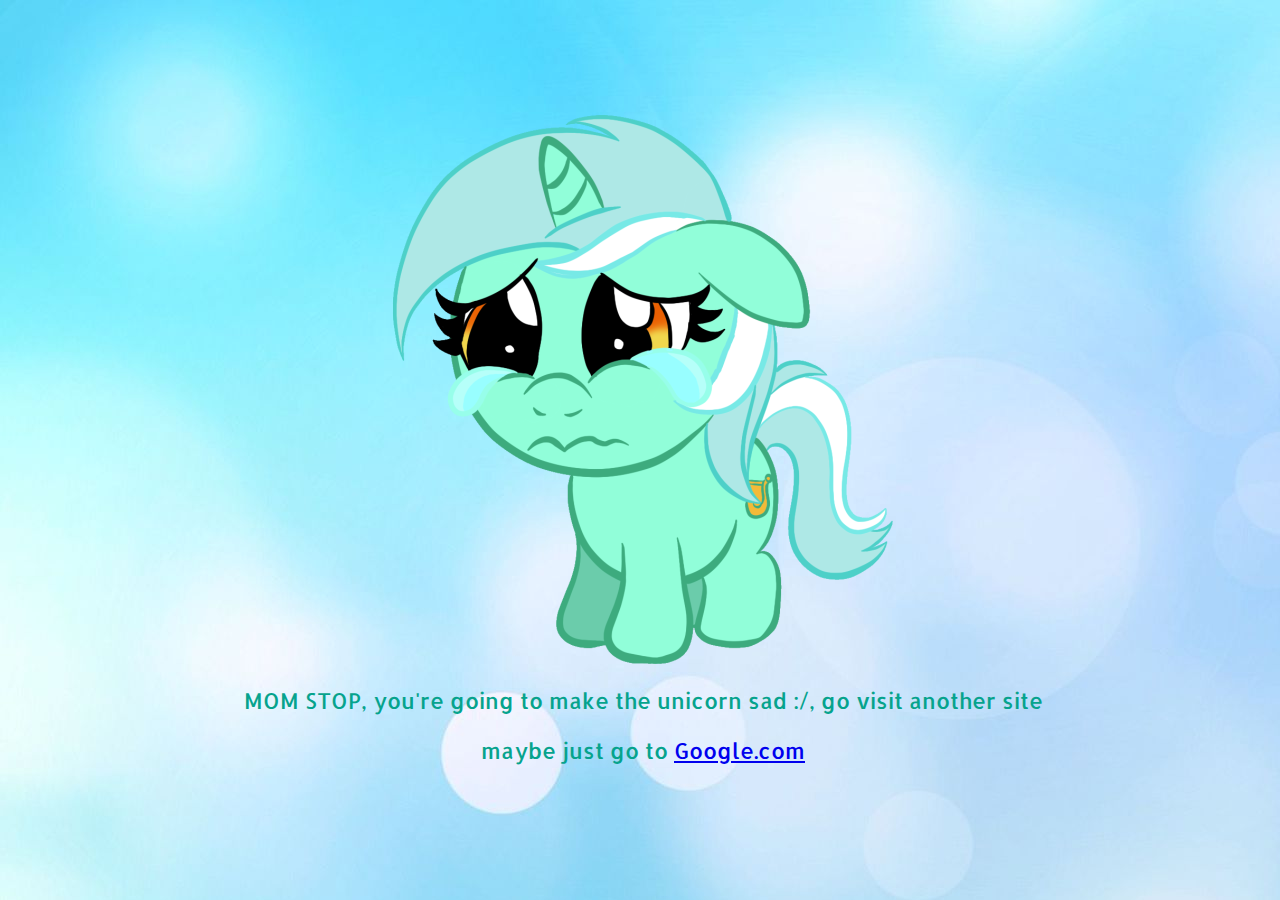
<file: html/blocked.html>
<html>
<title>URL BLOCKED</title>
<head>
    <link href='https://fonts.googleapis.com/css?family=Allerta' rel='stylesheet'>
    <link href='/static/css/blocked.css' rel='stylesheet'>
</head>

<body>
    <div class="Container">
        <div class="Content">
            <img src="/static/img/unicorn.png" alt="Sad Unicorn" />

            <p>MOM STOP, you're going to make the unicorn sad :/, go visit another site</p>
            <p>maybe just go to <a href="https://google.com.br">Google.com</a>
            </p>
        </div>
</body>

</html>
</file>
<file: static/css/blocked.css>
.Container {
    text-align: center;
}
.Container:before {
    content: '';
    height: 100%;
    display: inline-block;
    vertical-align: middle;
}
.Content {
    display: inline-block;
    vertical-align: middle;
}
body {
    font-family: 'Allerta';
    font-size: 22px;
    color: #06a38d;
    background-image: url("/static/img/background.jpg");
    background-repeat: no-repeat;
}
</file>
